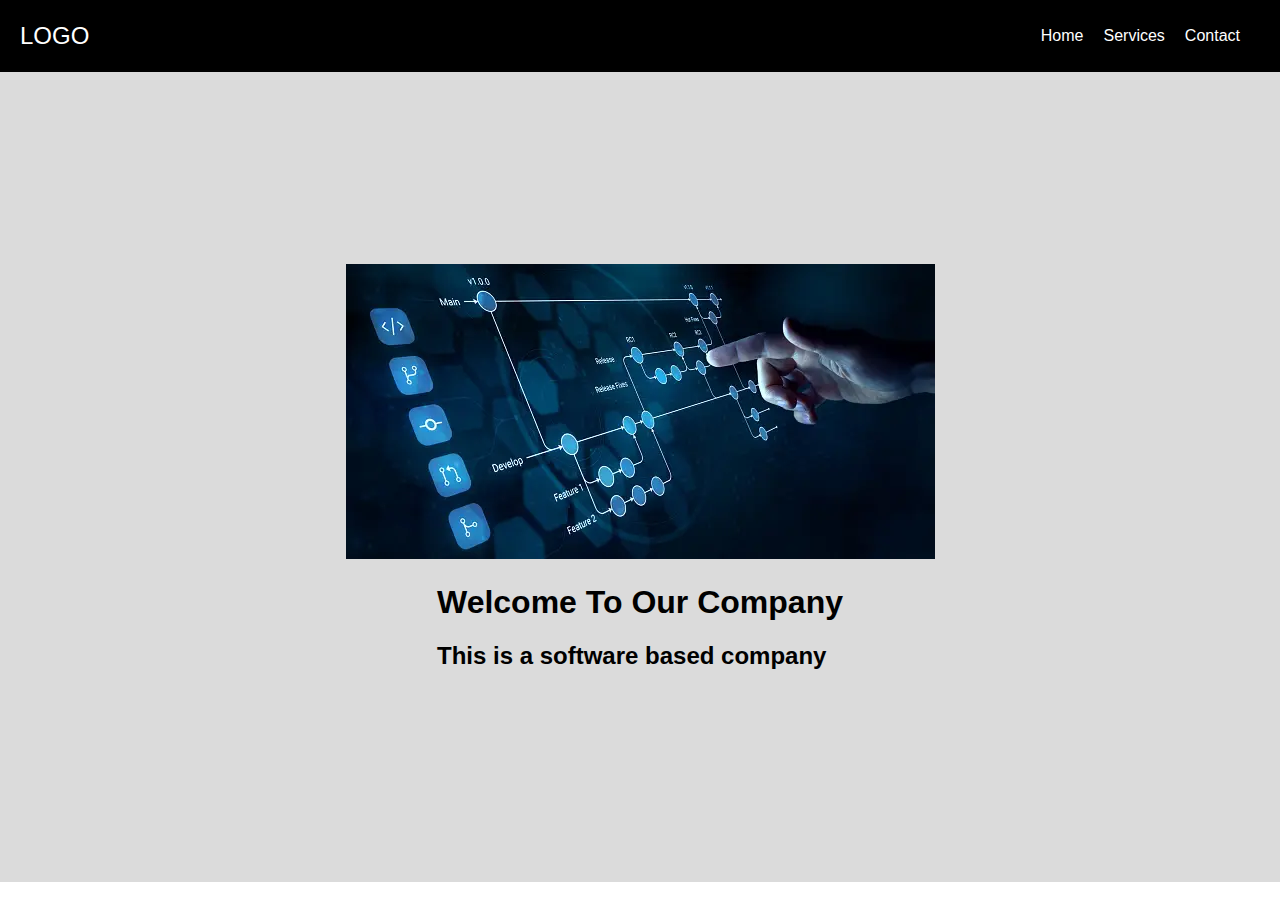
<file: index.html>
<!DOCTYPE html>
<html lang="en" dir="ltr">
<head>
    <meta charset="utf-8">
    <meta name="viewport" 
          content="width=device-width,
                   initial-scale=1.0">
    <link rel="stylesheet" href=
"https://cdnjs.cloudflare.com/ajax/libs/font-awesome/5.15.3/css/all.min.css" />
    <link rel="stylesheet" href="style.css">
</head>
<body>
    <nav>
        <input type="checkbox" id="check">
        <label for="check" class="checkbtn">
            <i class="fas fa-bars"></i>
        </label>
        <label class="logo">LOGO</label>
        <ul>
            <li><a class="active" href="index.html">Home</a></li>
            <li><a href="services.html">Services</a></li>
            <li><a href="contact.html">Contact</a></li>
        </ul>
    </nav>
    <main class="container">
        <div class="homeBgImg">
            <img src="./home bg.webp" alt="">
        </div>
        <div class="homeText">
            <h1>Welcome To Our Company</h1>
            <h2>This is a software based company</h2>
        </div>
    </main>
</body>

</html>
</file>
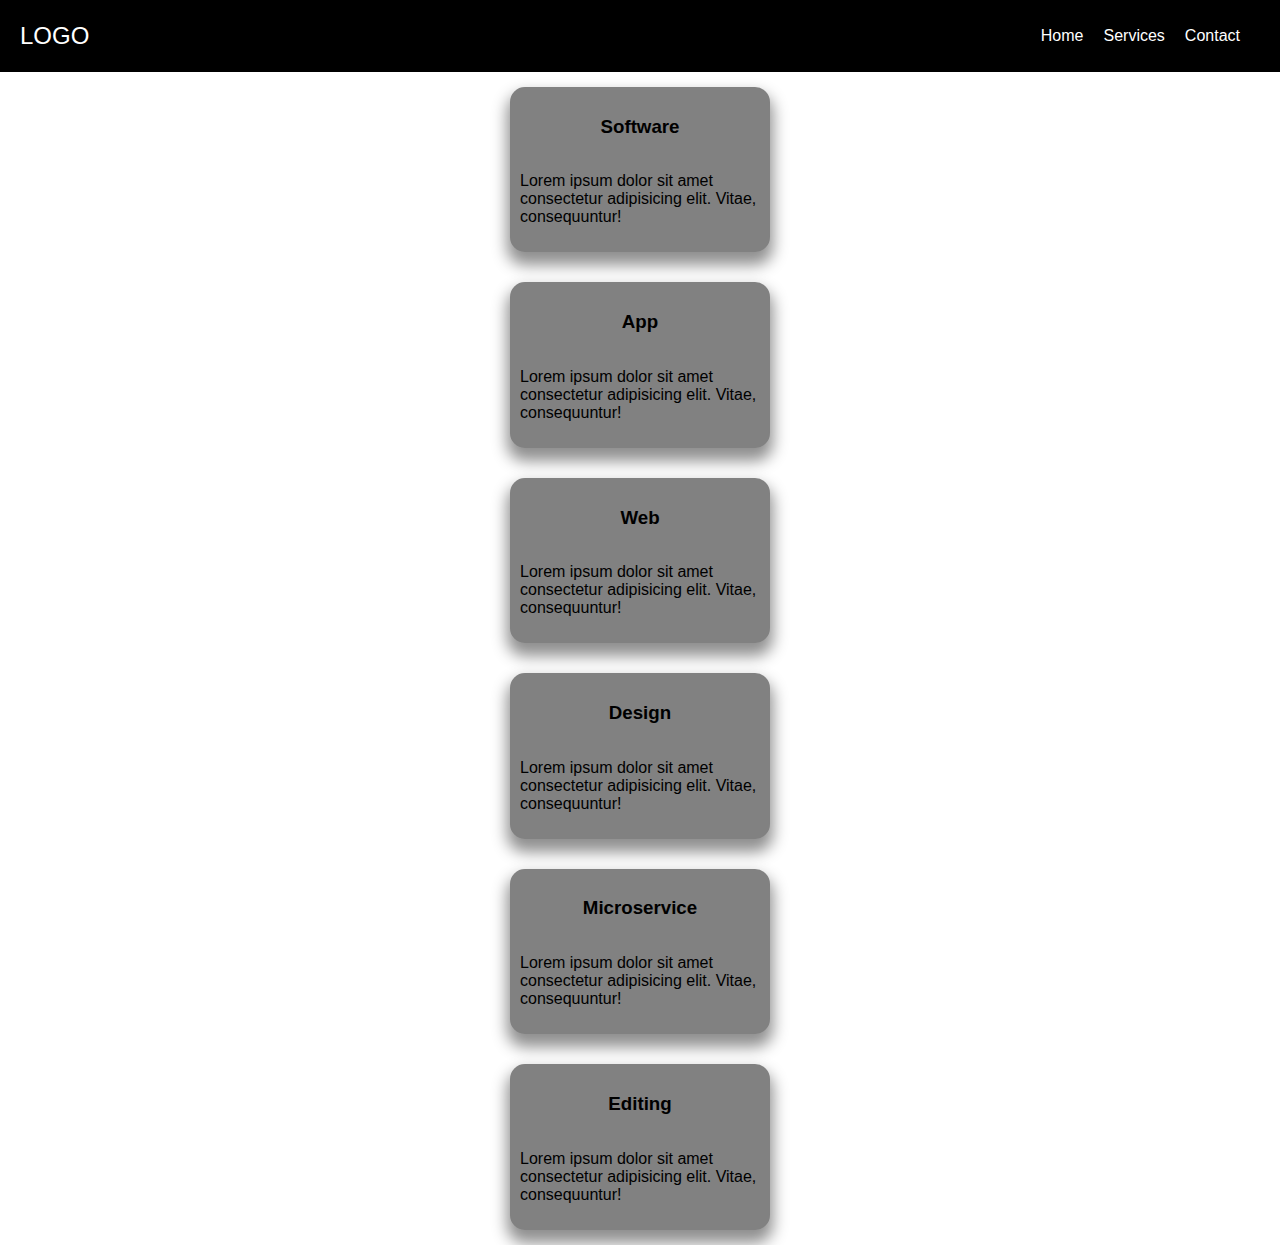
<file: services.html>
<!DOCTYPE html>
<html lang="en">
<head>
    <meta charset="utf-8">
    <meta name="viewport" 
          content="width=device-width,
                   initial-scale=1.0">
    <link rel="stylesheet" href=
"https://cdnjs.cloudflare.com/ajax/libs/font-awesome/5.15.3/css/all.min.css" />
    <link rel="stylesheet" href="style.css">
</head>
<body>
    <nav>
        <input type="checkbox" id="check">
        <label for="check" class="checkbtn">
            <i class="fas fa-bars"></i>
        </label>
        <label class="logo">LOGO</label>
        <ul>
            <li><a href="index.html">Home</a></li>
            <li><a class="active" href="services.html">Services</a></li>
            <li><a href="contact.html">Contact</a></li>
        </ul>
    </nav>
    <main class="servicesContainer">
        <div class="box">
            <h3>Software</h3>
            <p>Lorem ipsum dolor sit amet consectetur adipisicing elit. Vitae, consequuntur!</p>
        </div>
        <div class="box">
            <h3>App</h3>
            <p>Lorem ipsum dolor sit amet consectetur adipisicing elit. Vitae, consequuntur!</p>
        </div>
        <div class="box">
            <h3>Web</h3>
            <p>Lorem ipsum dolor sit amet consectetur adipisicing elit. Vitae, consequuntur!</p>
        </div>
        <div class="box">
            <h3>Design</h3>
            <p>Lorem ipsum dolor sit amet consectetur adipisicing elit. Vitae, consequuntur!</p>
        </div>
        <div class="box">
            <h3>Microservice</h3>
            <p>Lorem ipsum dolor sit amet consectetur adipisicing elit. Vitae, consequuntur!</p>
        </div>
        <div class="box">
            <h3>Editing</h3>
            <p>Lorem ipsum dolor sit amet consectetur adipisicing elit. Vitae, consequuntur!</p>
        </div>
    </main>
</body>
</html>
</file>
<file: style.css>
/* style.css*/

body {
    margin: 0;
    padding: 0;
    font-family: Arial, sans-serif;
  }
  
  nav {
    background-color: rgb(0, 0, 0);
    color: white;
    display: flex;
    justify-content: space-between;
    align-items: center;
    padding: 10px 20px;
  }
  
  .logo {
    font-size: 1.5rem;
  }
  
  ul {
    display: flex;
    list-style: none;
    padding: 0;
    margin: 0;
  }
  
  ul li {
    margin-right: 20px;
  }
  
  ul li a {
    color: white;
    text-decoration: none;
    transition: color 0.3s;
  }
  
  ul li a:hover {
    color: lightgreen;
  }
  
  .checkbtn {
    font-size: 30px;
    color: white;
    cursor: pointer;
    display: none;
  }
  
  #check {
    display: none;
  }
  
  @media (max-width: 768px) {
    .container {
      display: flex;
      flex-direction: column;
    }


    .checkbtn {
      display: block;
      order: 1;
      margin-right: 20px;
    }
  
    ul {
      position: fixed;
      top: 50px;
      right: -100%;
      background-color: rgba(0, 0, 0, 0.486);
      width: 100%;
      height: 100vh;
      display: flex;
      flex-direction: column;
      justify-content: center;
      align-items: center;
      transition: all 0.3s;
    }
  
    ul li {
      margin: 20px 0;
    }
  
    ul li a {
      font-size: 20px;
    }
  
    #check:checked ~ ul {
      right: 0;
    }
    .homeBgImg > img {
      height: 8em;
    }
  }

.container {
  height: 90vh;
  width: 100%;
  display: flex;
  flex-direction: column;
  justify-content: center;
  align-items: center;
  background-color: rgb(219, 219, 219);
}

.box {
  display: flex;
  flex-direction: column;
  justify-content: center;
  align-items: center;
  width: 15em;
  box-shadow: 0px 10px 15px 3px rgba(0, 0, 0, 0.445);
  padding: 10px;
  border-radius: 15px;
  background: #818181;
}

.servicesContainer {
  margin: 15px;
  display: flex;
  flex-direction: column;
  align-items: center;
  justify-content: center;
  height: auto;
  gap: 30px;
}

input[type=text], select, textarea{
  width: 100%;
  padding: 12px;
  border: 1px solid #ccc;
  border-radius: 4px;
  box-sizing: border-box;
  resize: vertical;
}

label {
  padding: 12px 12px 12px 0;
  display: inline-block;
}

input[type=submit] {
  background-color: #000;
  color: white;
  padding: 12px 20px;
  border: none;
  border-radius: 4px;
  cursor: pointer;
  float: right;
}

.Contactcontainer {
  border-radius: 5px;
  background-color: #f2f2f2;
  padding: 20px;
}

.col-25 {
  float: left;
  width: 25%;
  margin-top: 6px;
}

.col-75 {
  float: left;
  width: 75%;
  margin-top: 6px;
}

.row:after {
  content: "";
  display: table;
  clear: both;
}

@media screen and (max-width: 600px) {
  .col-25, .col-75, input[type=submit] {
    width: 100%;
    margin-top: 0;
  }
}
</file>
